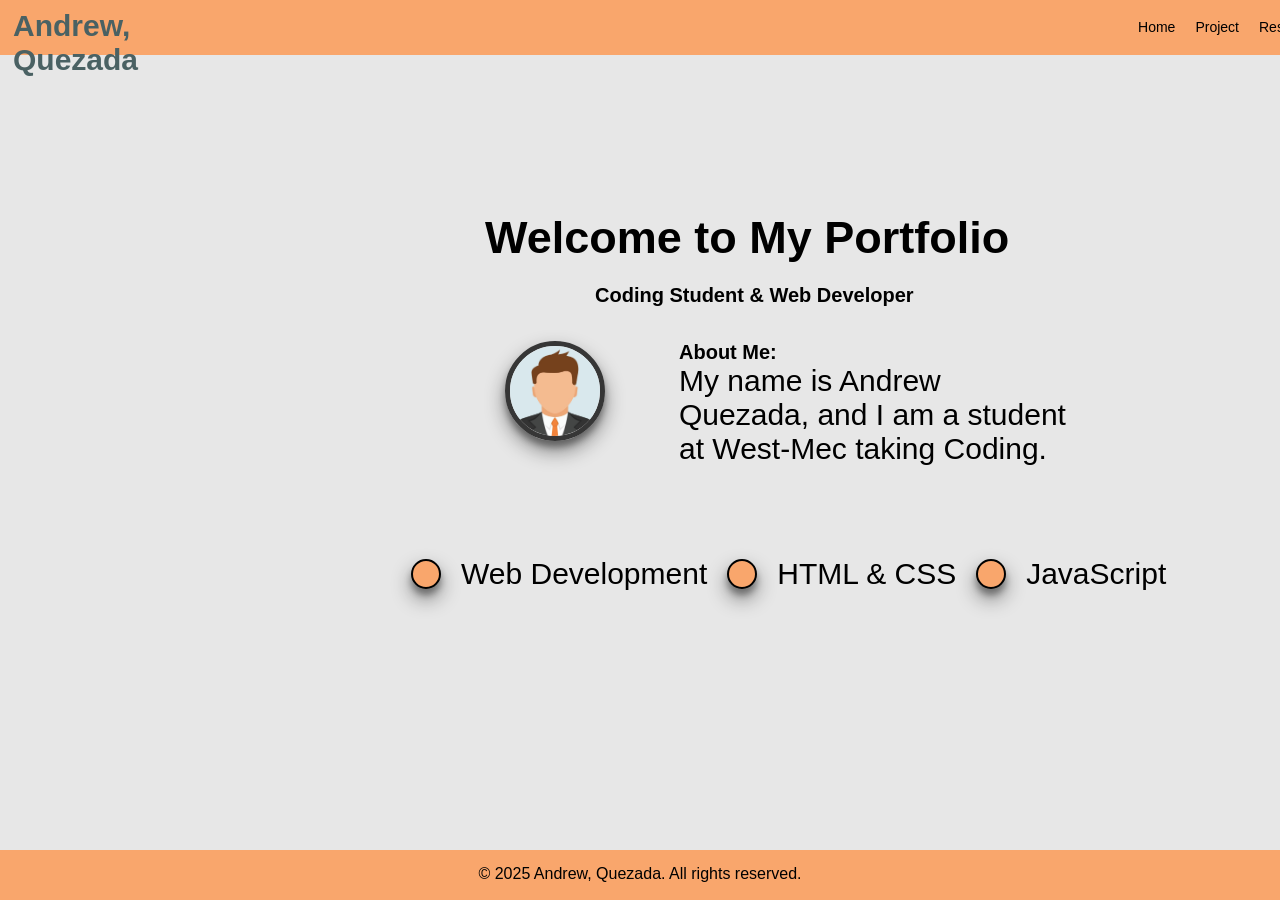
<file: index.html>
<!DOCTYPE html>
<html lang="en">
<head>
    <meta charset="UTF-8">
    <meta name="viewport" content="width=device-width, initial-scale=1.0">
    <title>portfolio </title>
    <link rel="stylesheet" type="text/css" href="style3.css"/>
</head>
<body>
    <header> <!--header, top of the page-->
        <h1>Andrew, Quezada</h1>
        <nav>
            <a href="index.html">Home</a>
            <a href="project.html">Project</a>
            <a href="placeholder">Resume</a>
            <a href="contact.html">Contact</a>
        </nav>
    </header>
<main class="container"> <!--Main info on page-->
    <div class="top"><!--Top of page-->
        <h2>Welcome to My Portfolio</h2>
        <h3>Coding Student & Web Developer</h3>
    </div>
    <div class="img">
        <img class="img2" src="pfp3.png" alt="pfp" title="pfp">
    </div>
    <div class="my">
        <h4>About Me:</h4>
        <p>My name is Andrew Quezada, and I am a student at West-Mec taking Coding.</p>
    </div>
    <div class="info"><!--Boxes-->
        <P class="box box1"></P>
        <p>Web Development</p>
        <P class="box box1"></P>
        <p>HTML & CSS</p>
        <P class="box box1"></P>
        <p>JavaScript</p>
    </div>
</main>
<footer><!--footer-->
    <p class="end">&copy; 2025 Andrew, Quezada. All rights reserved.</p>
</footer>
    
</body>

</html>
</file>
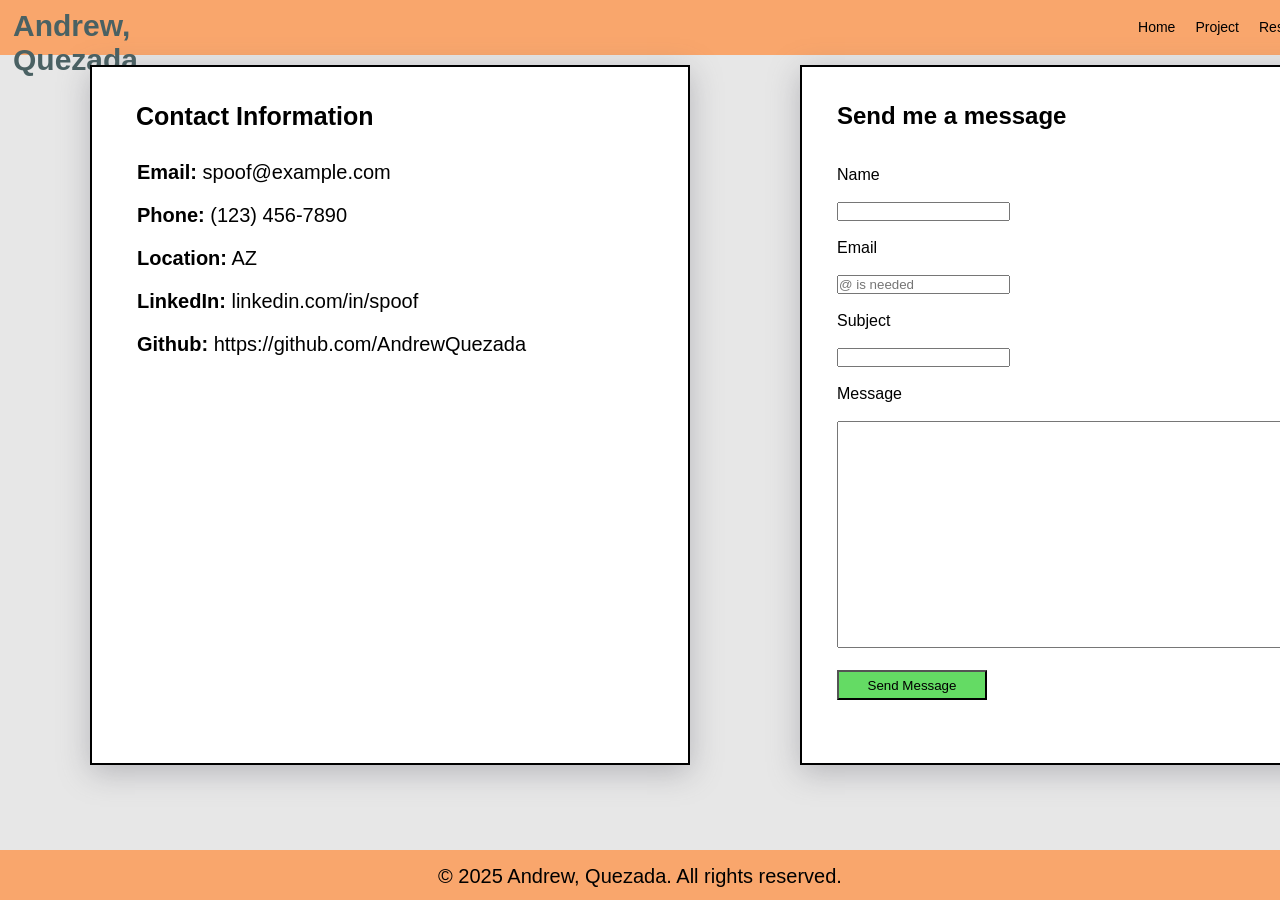
<file: contact.html>
<!DOCTYPE html>
<html lang="en">
<head>
    <meta charset="UTF-8">
    <meta name="viewport" content="width=device-width, initial-scale=1.0">
    <title>portfolio </title>
    <link rel="stylesheet" type="text/css" href="style2.css"/>
</head>
<body>
    <header> <!--header, top of the page-->
        <h1>Andrew, Quezada</h1>
        <nav>
            <a href="index.html">Home</a>
            <a href="project.html">Project</a>
            <a href="placeholder">Resume</a>
            <a href="contact.html">Contact</a>
        </nav>
    </header>
<main class="container">
    <div class="border border1">
        <h2>Send me a message</h2> <br/> <br/>
        <form> <!--All of my forms-->
        <label for="fname">Name</label><br/> <br/>
        <input type="text" id="fname"/> <br/> <br/>
        <label for="email">Email</label><br/> <br/>
        <input type="email" id="em" name="em" placeholder="@ is needed" required><br/> <br/>
        <label for="sname">Subject</label><br/> <br/>
        <input type="text" id="sname"/> <br/> <br/>
        <label for="Message">Message</label><br/> <br/>
        <textarea rows="15" cols="70" type="comments" id="comments" name="comments"></textarea> <br/> <br/>
        <button>Send Message</button>
        </form>
    </div>
    <div class="border">
        <h3>Contact Information</h3>
        <p><strong>Email:</strong> spoof@example.com</p>
        <p><strong>Phone:</strong> (123) 456-7890</p>
        <p><strong>Location:</strong> AZ</p>
        <p><strong>LinkedIn:</strong> linkedin.com/in/spoof</p>
        <p><strong>Github:</strong> https://github.com/AndrewQuezada</p>
    </div>
   
</main>
<footer>
    <p class="end">&copy; 2025 Andrew, Quezada. All rights reserved.</p>
</footer>
    
</body>

</html>
</file>
<file: style3.css>
* {
        margin: 0;
        padding: 0;
        box-sizing: border-box;
       
    }
    body {
         font-family: Arial, Helvetica, sans-serif;
         background-color: rgb(231, 231, 231);
    }
  .container{
        font-size: 30px;
        display: grid;
        grid-template-columns: repeat(12, 97px);/*css grid*/
        grid-template-rows: auto;
        height: 100vh;          
        width: 100vw; 
        margin-top: -80px;
  }
    header { /*header*/
        width: 100%;
        height: 55px;
        font-size: 15px;
        padding-top: 9px;
        padding-left: 13px;
        background-color: #f9a66c;
        color: #4a6163;
        display:flex;
        flex-direction: row;
    }
    .top{/*top of page*/
        display: flex;
        flex-direction: column;
        justify-content: center;
        grid-area: 3 / 6 / 6 / 12;

    }
    nav{
        margin-left: 1000px;
        font-size: 14px;
        padding-top: 10px;
        display:flex;
        flex-direction: row;
        gap: 20px;
    }
    h3{
        font-size: 20px;
    }
    a {
        color: #000000;
        text-decoration: none;
    }
    a:hover{
        color: #757575;
    }
    a:active{
        color: rgb(255, 207, 173);
    }
    .info{
        display: flex;
        flex-direction: row;
        grid-area: 7 / 4 / 11 / 14;
        margin-left: 100px;
    }
    .box{
        border-radius: 50%;
        width: 30px;
        height: 30px;
        border: 2px solid black;
        margin: 20px;
        background-color: #f9a66c;
        box-shadow: rgba(0, 0, 0, 0.445) 0px 10px 20px, rgba(0, 0, 0, 0.319) 0px 6px 6px;

    }
    .box1{
        margin-top: 2px;
    }
    h3{
        margin: 20px;
        margin-left: 110px;
    }
    h4{
        font-size: 20px;
        margin-top: 30px;
        margin-right: 90px;
    }
    .img{
        grid-area: 5 / 11 / 8 / 6;
        margin-top: 30px;
        margin-left: 20px;
    }
    img{
        border-radius: 50%;
        width: 100px;
        height: 100px;
        border: 5px solid #363636;
        box-shadow: rgba(0, 0, 0, 0.445) 0px 10px 20px, rgba(0, 0, 0, 0.319) 0px 6px 6px;
    }
    .my{
        margin-bottom: 20px;
        grid-area: 5 / 8 / 8 / 12
    }
    footer{
        width: 100%;
        height: 50px;
        margin-top: -25px;
        background-color: #f9a66c;
        display: flex;
        flex-direction: row;
        justify-content: center;
    }
    .end{
        padding-top: 15px;
    }

    /*for screen (phomes) under 600px*/
    @media (max-width: 600px) {

    .container {
        grid-template-columns: 1fr;
        margin-top: 0;
        height: auto;
        width: 100%;
        font-size: 18px;
    }

    header {
        flex-direction: column;
        height: auto;
        padding: 10px;
        text-align: center;
    }

    nav {
        margin-left: 0;
        margin-top: 10px;
        justify-content: center;
        gap: 10px;
        font-size: 14px;
        flex-wrap: wrap;
    }

    .top {
        grid-area: auto;
        text-align: center;
        margin: 20px 0;
    }

    .img {
        grid-area: auto;
        margin: 10px auto;
    }

    .my {
        grid-area: auto;
        text-align: center;
        margin: 10px auto;
    }

    .info {
        grid-area: auto;
        flex-direction: column;
        align-items: center;
        margin: 20px 0;
    }
}
</file>
<file: style2.css>
* {
        margin: 0;
        padding: 0;
        box-sizing: border-box;
       
    }
    body {
         font-family: Arial, Helvetica, sans-serif;
         background-color: rgb(231, 231, 231);
    }
  .container{
        display: grid;
        grid-template-columns: repeat(2, 1fr);
        grid-template-rows: auto;
        grid-column-gap: 0px;
        grid-row-gap: 0px;
        height: 100vh;          
        width: 100vw; 
        margin-top: -80px;
  }
    header {
        width: 100%;
        height: 55px;
        font-size: 15px;
        padding-top: 9px;
        padding-left: 13px;
        background-color: #f9a66c;
        color: #4a6163;
        display:flex;
        flex-direction: row;
    }
    textarea{
        resize: none;
    }
    .border{
        width: 600px;
        height: 700px;
        border: 2px solid black;
        margin: 20px;
        background-color: #ffffff;
        margin-top: 90px;
        margin-left: 90px;
        padding: 35px;
        box-shadow: rgba(100, 100, 111, 0.377) 0px 7px 29px 0px;
    }
    button{
        background-color: rgb(100, 219, 100);
        width: 150px;
        height: 30px;
        cursor: pointer;
    }
    button:hover{
        background-color: rgb(76, 158, 76);
        color: #fff;
    }
    button:active{
        box-shadow: inset 5px 5px 20px #0000007a
    }
    .border1{
        grid-area: 1 / 2 / 2 / 3;
       
    }
    nav{
        margin-left: 1000px;
        font-size: 14px;
        padding-top: 10px;
        display:flex;
        flex-direction: row;
        gap: 20px;
    }
    a {
        color: #000000;
        text-decoration: none;
    }
    a:hover{
        color: #757575;
    }
    footer{
        width: 100%;
        height: 50px;
        margin-top: -25px;
        background-color: #f9a66c;
        display: flex;
        flex-direction: row;
        justify-content: center;
    }
    h3 {
        font-size: 25px;
        margin-left: 9px;
        margin-bottom: 20px;
    }
    p{
        padding: 10px;
        font-size: 20px;
    }
    .end{
        padding-top: 15px;
    }

    @media (max-width: 600px) {

    .container {
        grid-template-columns: 1fr;
        margin-top: 0;
        height: auto;
        width: 100%;
        font-size: 18px;
    }

    header {
        flex-direction: column;
        height: auto;
        padding: 10px;
        text-align: center;
    }

    nav {
        margin-left: 0;
        margin-top: 10px;
        justify-content: center;
        gap: 10px;
        font-size: 14px;
        flex-wrap: wrap;
    }
}
</file>
